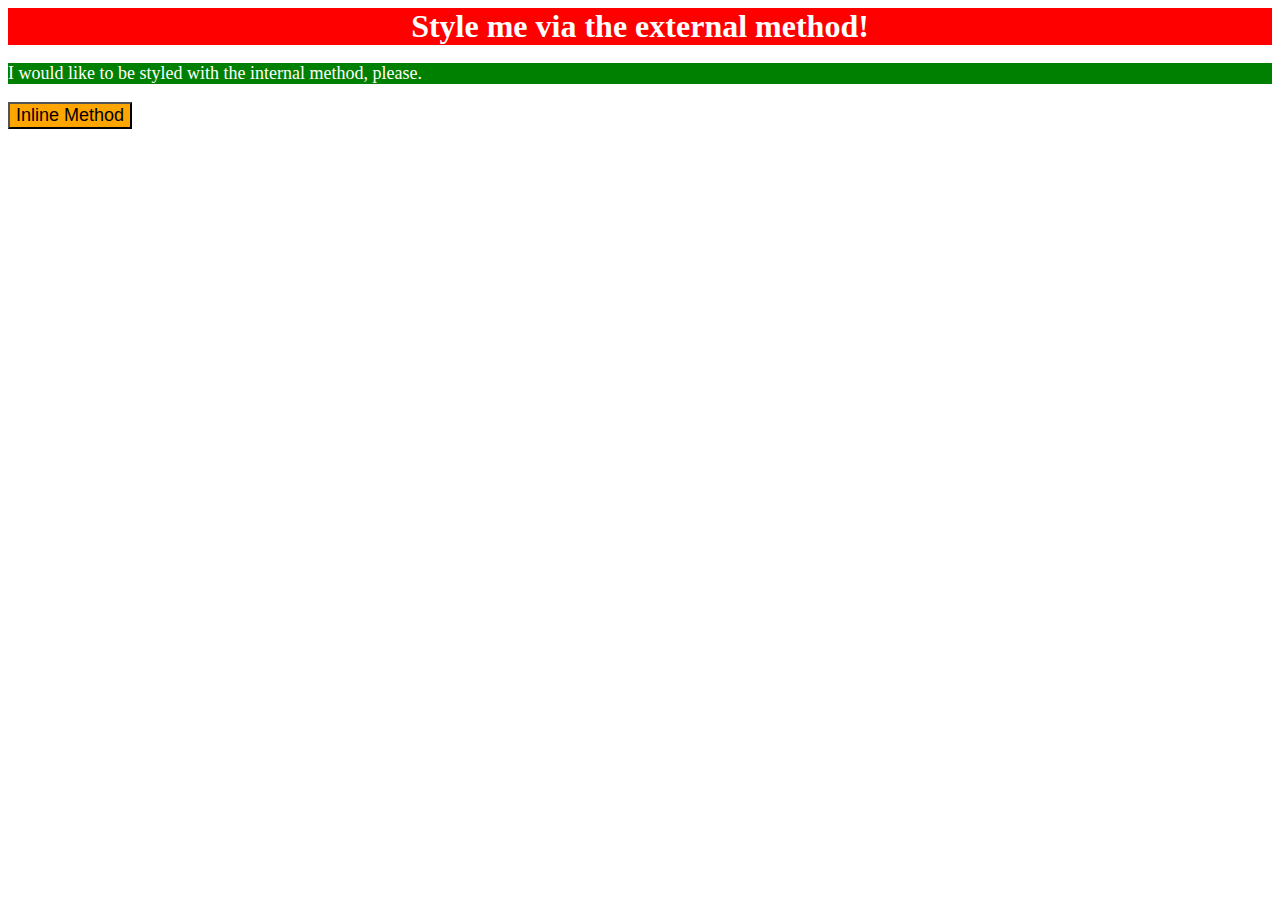
<file: foundations/01-css-methods/index.html>
<!DOCTYPE html>
<html lang="en">
  <head>
    <meta charset="UTF-8">
    <meta http-equiv="X-UA-Compatible" content="IE=edge">
    <meta name="viewport" content="width=device-width, initial-scale=1.0">
    <title>Methods for Adding CSS</title>
    <link rel="stylesheet" href="styles.css">
    <style>
      p {
        background-color: green;
        color: white;
        font-size: 18px;
      }
    </style>
    
  </head>
  <body>
    <div>Style me via the external method!</div>
    <p>I would like to be styled with the internal method, please.</p>
    <button style="background-color: orange; font-size: 18px;">Inline Method</button>
  </body>
</html>
</file>
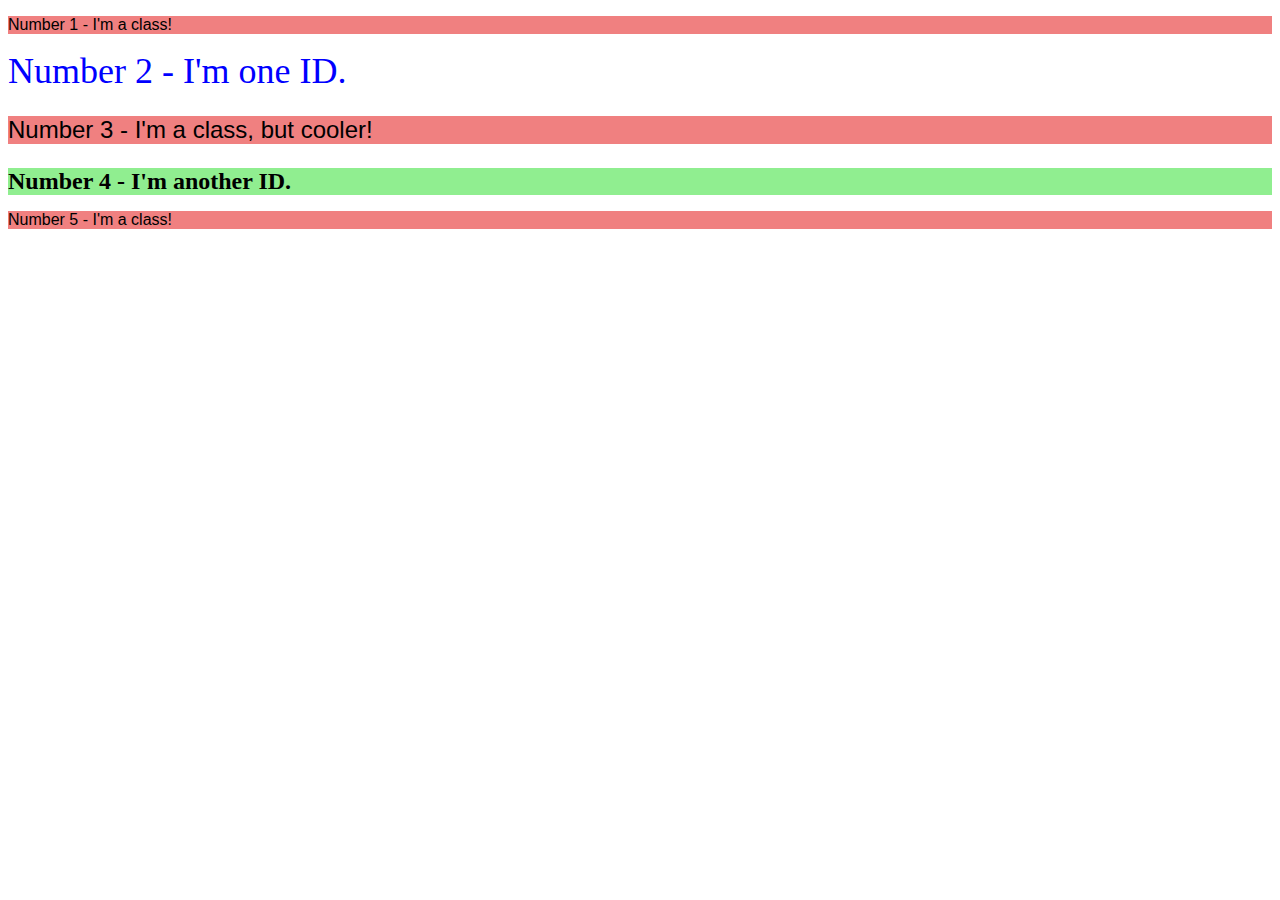
<file: foundations/02-class-id-selectors/index.html>
<!DOCTYPE html>
<html lang="en">
  <head>
    <meta charset="UTF-8">
    <meta http-equiv="X-UA-Compatible" content="IE=edge">
    <meta name="viewport" content="width=device-width, initial-scale=1.0">
    <title>Class and ID Selectors</title>
    <link rel="stylesheet" href="style.css">
  </head>
  <body>
    <p class="odd">Number 1 - I'm a class!</p>
    <div id="second">Number 2 - I'm one ID.</div>
    <p class="odd" id="third">Number 3 - I'm a class, but cooler!</p>
    <div id="fourth">Number 4 - I'm another ID.</div>
    <p class="odd">Number 5 - I'm a class!</p>
  </body>
</html>
</file>
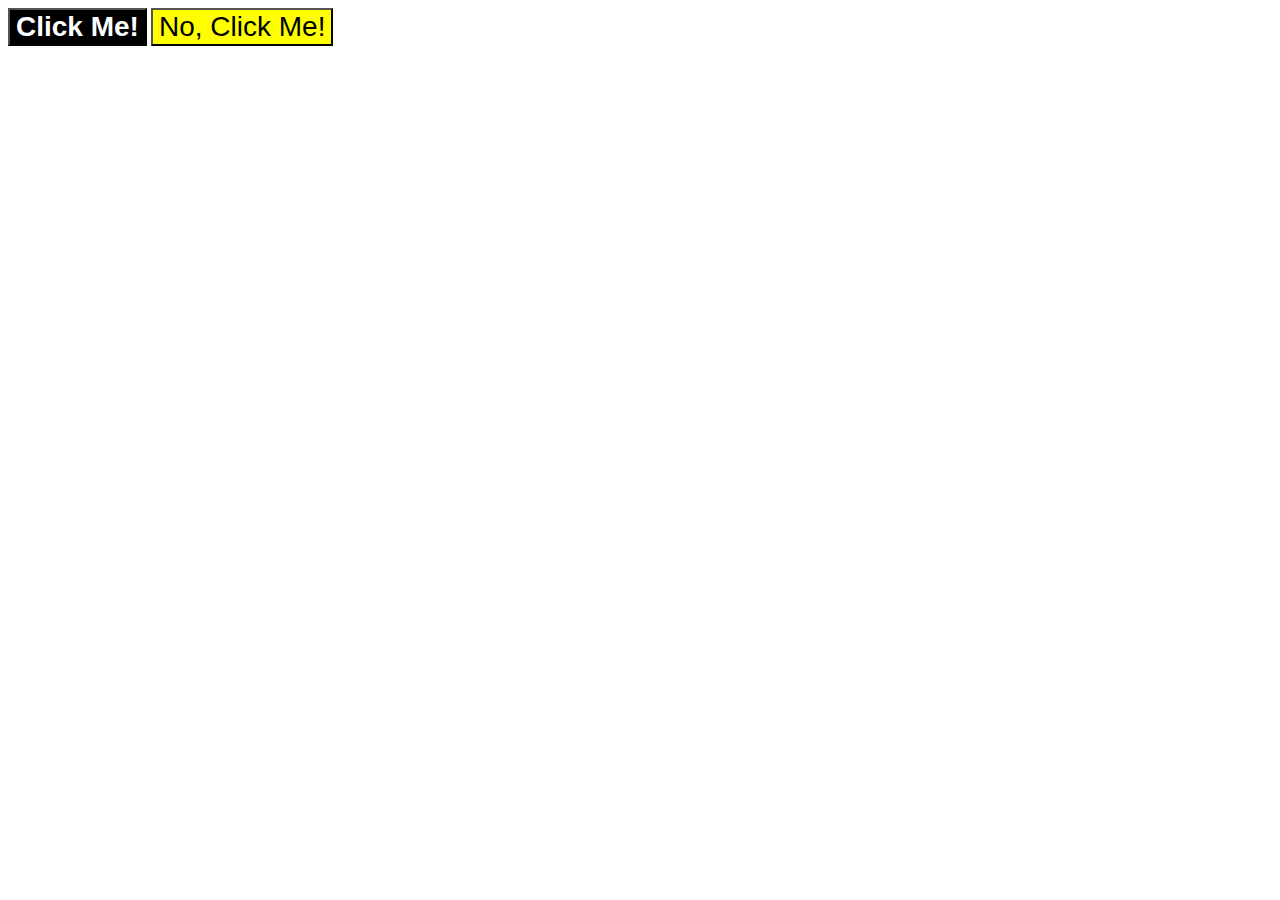
<file: foundations/03-grouping-selectors/index.html>
<!DOCTYPE html>
<html lang="en">
  <head>
    <meta charset="UTF-8">
    <meta http-equiv="X-UA-Compatible" content="IE=edge">
    <meta name="viewport" content="width=device-width, initial-scale=1.0">
    <title>Grouping Selectors</title>
    <link rel="stylesheet" href="style.css">
  </head>
  <body>
    <button class="buttons" id="first_button">Click Me!</button>
    <button class="buttons" id="second_button">No, Click Me!</button>
  </body>
</html>
</file>
<file: foundations/01-css-methods/styles.css>
div {
    background-color: red;
    color: white;
    text-align: center;
    font-size: 32px;
    font-weight: bold;
}
</file>
<file: foundations/02-class-id-selectors/style.css>
.odd {
    background-color: lightcoral;
    font-family: Verdana, Geneva, Tahoma, sans-serif;   
}

#second {
    color: blue;
    font-size: 36px;
}

#third {
    font-size: 24px;
}

#fourth {
    background-color:lightgreen;
    font-size: 24px;
    font-weight: bold;

}
</file>
<file: foundations/03-grouping-selectors/style.css>
.buttons {
    font-size: 28px;
    font-family: Helvetica, 'Times New Roman', sans-serif;
}
#first_button {
    background-color: black;
    color: rgb(255, 255, 255);
    font-weight: bold;
}
#second_button {
    background-color: yellow;
}
</file>
